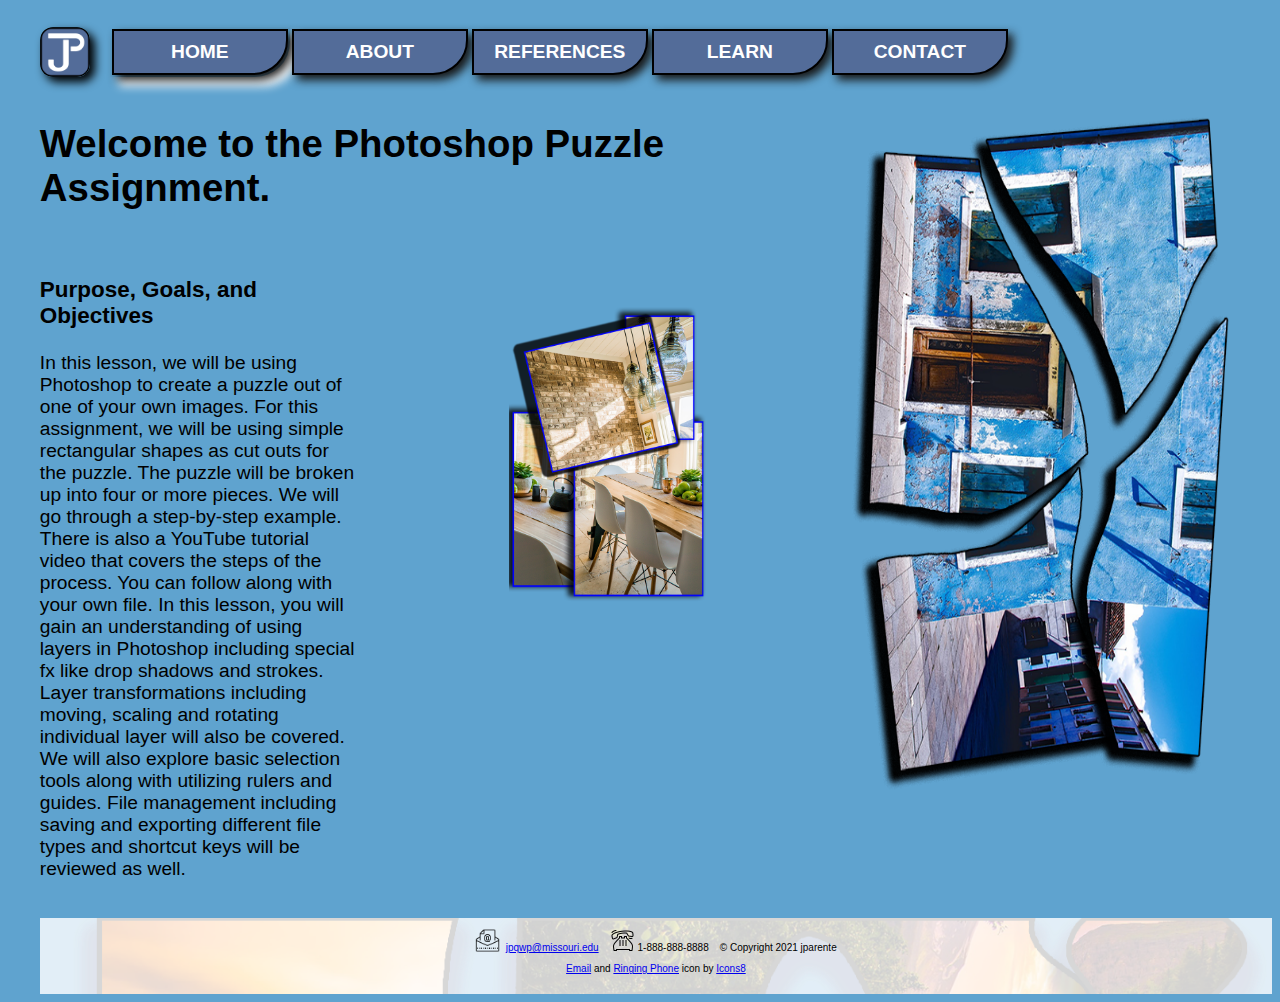
<file: islt_7310/index.html>
<!DOCTYPE html>
<html lang="en-US">
<head>
    <meta name="viewport" content="width=device-width, initial-scale=1">
    <meta charset="utf-8">
    <link rel="stylesheet" href="index-nav.css">
    <link rel="stylesheet" href="index-grid.css"> 
    <title>Home - Puzzle Project</title>
    <link rel="shortcut icon" type="image/x-icon" href="images/favicon.ico">
    

</head>
<body id="bodyid">
<header id="headerid">
      
   
    <nav id="navid">



       
        <a href="index.html" id="anone">
            <img id="logoid" src="images/logo2.png" width="50" alt="logo"></a>
            <a href="#" id="menu-icon"></a>
        <ul>
            
            <li id="cpage"><a href="index.html">HOME</a></li>
            <li><a href="about.html">ABOUT</a></li>
            <li><a href="references.html">REFERENCES</a></li>
            <li><a href="learn.html">LEARN</a>   
                <ul>
                    <li><a href="learn.html#one">Part 1</a></li>
                    <li><a href="learn.html#two">Part 2</a></li>
                    <li><a href="learn.html#three">Part 3</a></li>
                    <li><a href="learn.html#four">Part 4</a></li>           
                </ul>
            </li>
            <li><a href="contact.html">CONTACT</a></li>
            
    
        </ul> 
    </nav>
</header>


<h1 id="headingid">Welcome to the Photoshop Puzzle Assignment.</h1>


<main id="mainid">
        
    <h3>Purpose, Goals, and Objectives</h3>
    <p>In this lesson, we will be using Photoshop to create a puzzle out of one of your own images. For this assignment, we will be using simple rectangular shapes as cut outs for the puzzle. The puzzle will be broken up into four or more pieces. We will go through a step-by-step example. There is also a YouTube tutorial video that covers the steps of the process. You can follow along with your own file. In this lesson, you will gain an understanding of using layers in Photoshop including special fx like drop shadows and strokes. Layer transformations including moving, scaling and rotating individual layer will also be covered. We will also explore basic selection tools along with utilizing rulers and guides. File management including saving and exporting different file types and shortcut keys will be reviewed as well. 
    </p> 
</main>
<div id="photoid">
    <img src="images/architecture_v1.png"  alt="puzzle photo"></div>

<div id="linerid">

    <img id="puzid" src="images/puzzl3_v2psd.png" alt="right side filler photo of puzzle"> 

</div>




<footer id="footid">
    <a href="mailto:jpqwp@missouri.edu"><img id="email" width="25" src="images/icons8-email-64.png" alt="mail icon"></a>&nbsp;&nbsp;<a href="mailto:jpqwp@missouri.edu">jpqwp@missouri.edu</a>&nbsp;&nbsp;&nbsp;
    <img id="phone" width="25" src="images/icons8-ringing-phone-50.png" alt="mail icon">&nbsp;1-888-888-8888&nbsp;&nbsp;&nbsp;
    &copy; Copyright 2021 jparente
    <p id="credits"><a target="_blank" href="https://icons8.com/icon/47751/email">Email</a> and <a target="_blank" href="https://icons8.com/icon/26014/ringing-phone">Ringing Phone</a> icon by <a target="_blank" href="https://icons8.com">Icons8</a><br>

    </p>
</footer>




</body>
</html>
</file>
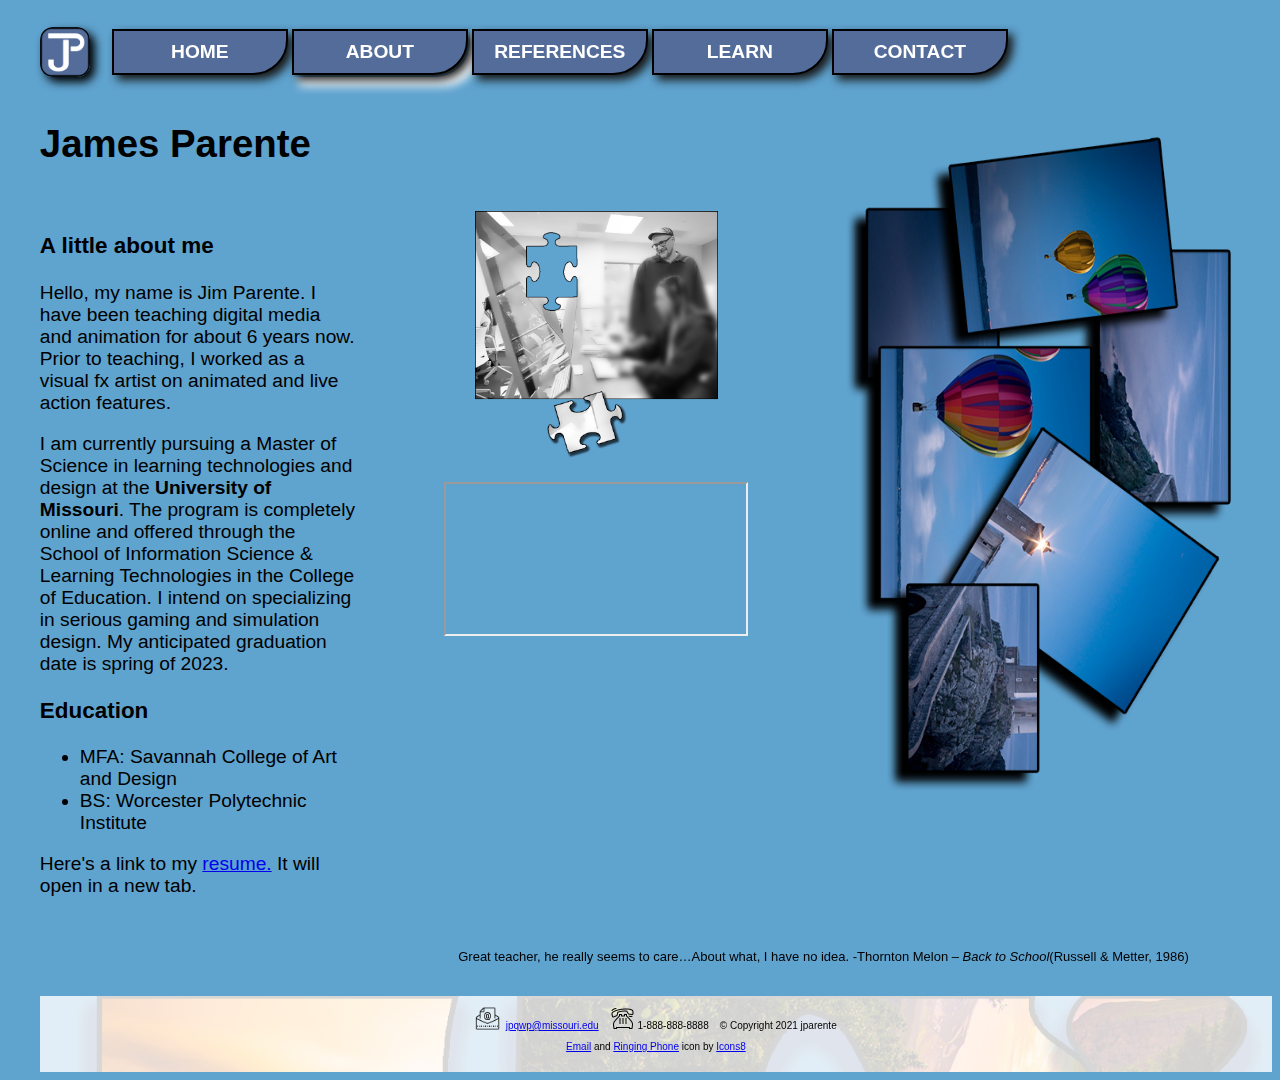
<file: islt_7310/about.html>
<!DOCTYPE html>
<html lang="en-US">

<head>
    <meta name="viewport" content="width=device-width, initial-scale=1">
    <meta charset="utf-8">
    <link rel="stylesheet" href="about-print.css" media="print">
       <link rel="stylesheet" href="about-nav.css">
       
    <link rel="stylesheet" href="about-grid.css">
    
    <!-- goolge fonts -->
    <link rel="preconnect" href="https://fonts.googleapis.com">
    <link rel="preconnect" href="https://fonts.gstatic.com" crossorigin>
     <!-- adding a font just for print - h1 -->
     <link href="https://fonts.googleapis.com/css2?family=Oi&display=swap" rel="stylesheet">
    <!--font for page and print - h3-->
    <link href="https://fonts.googleapis.com/css2?family=Beth+Ellen&display=swap" rel="stylesheet">
    
    <title>About Me - Puzzle Project </title>
    <link rel="shortcut icon" type="image/x-icon" href="images/favicon.ico">
</head>

<body id="bodyid">

    <header id="headerid">
      
   
        <nav id="navid">

 

           
            <a href="index.html" id="anone">
                <img id="logoid" src="images/logo2.png" width="50" alt="logo"></a>
                <a href="#" id="menu-icon"></a>
            <ul>
                
                <li><a href="index.html">HOME</a></li>
                <li id="cpage"><a href="about.html">ABOUT</a></li>
                <li><a href="references.html">REFERENCES</a></li>
                <li><a href="learn.html">LEARN</a>   
                    <ul>
                        <li><a href="learn.html#one">Part 1</a></li>
                        <li><a href="learn.html#two">Part 2</a></li>
                        <li><a href="learn.html#three">Part 3</a></li>
                        <li><a href="learn.html#four">Part 4</a></li>           
                    </ul>
                </li>
                <li><a href="contact.html">CONTACT</a></li>
                
        
            </ul> 
        </nav>
    </header>
    
   
    <div id="headingid">
        <h1> James Parente </h1>
    </div>

    <main id="mainid">
        <h3>A little about me</h3>
        <!-- taking this out for now. thought i had to have a different version just or printing.

             <p id="helloid">Hello, my name is Jim Parente. I have an MFA in computer art from <em>Savannah College of Art and Design</em>. My undergraduate degree is in electrical engineering from <em>Worcester Polytechnic Institute</em>. I have been teaching digital media and animation for about 6 years now. Prior to teaching, I worked as a visual fx artist on animated and live action features. 
        </p>
        <div id="paraid">
            <p>I am currently pursuing a Master of Science in learning technologies and design at the <b>University of Missouri</b>. The program is completely online and offered through the School of Information Science & Learning Technologies in the College of Education. I intend on specializing in serious gaming and simulation design. My anticipated graduation date is spring of 2023.</p>
        </div> -->
        <div id="edlistid"> 
            <p>Hello, my name is Jim Parente.  I have been teaching digital media and animation for about 6 years now. Prior to teaching, I worked as a visual fx artist on animated and live action features. 
            </p><p>I am currently pursuing a Master of Science in learning technologies and design at the <b>University of Missouri</b>. The program is completely online and offered through the School of Information Science & Learning Technologies in the College of Education. I intend on specializing in serious gaming and simulation design. My anticipated graduation date is spring of 2023.</p>
            <h3>Education</h3>
             <ul>
                 <li>MFA: Savannah College of Art and Design</li> 
                <li>BS: Worcester Polytechnic Institute</li>
            </ul>

        </div>
        <div id="resumeid"> 
            <p>Here's a link to my <a target="_blank" href="parenteresume.pdf" >resume.</a> It will open in a new tab.</p>
        
           <!-- <p>Here's a short video resume:</p>       -->
    
           
</div>
    </main>

    <div id="photoid">
        <img src="images/classPic1.png"  alt="classroom photo">

   
        

        <iframe src="https://www.powtoon.com/embed/ga8KMbWksqi/" allowfullscreen></iframe>
    </div>
    
    <div id="quoteid">
        <blockquote>Great teacher, he really seems to care…About what, I have no idea. -Thornton Melon – <cite>Back to School</cite>(Russell & Metter, 1986) 
        </blockquote>
    </div>

        <div id="linerid">

            <img id="puzid" src="images/balloon.png" alt="right side filler photo of puzzle"> 
        
        </div>

    

    
        <footer id="footid">
            <a href="mailto:jpqwp@missouri.edu"><img id="email" width="25" src="images/icons8-email-64.png" alt="mail icon"></a>&nbsp;&nbsp;<a href="mailto:jpqwp@missouri.edu">jpqwp@missouri.edu</a>&nbsp;&nbsp;&nbsp;
            <img id="phone" width="25" src="images/icons8-ringing-phone-50.png" alt="mail icon">&nbsp;1-888-888-8888&nbsp;&nbsp;&nbsp;
            &copy; Copyright 2021 jparente
            <p id="credits"><a target="_blank" href="https://icons8.com/icon/47751/email">Email</a> and <a target="_blank" href="https://icons8.com/icon/26014/ringing-phone">Ringing Phone</a> icon by <a target="_blank" href="https://icons8.com">Icons8</a><br>
        
            </p>
        </footer>
</body>
</html>
</file>
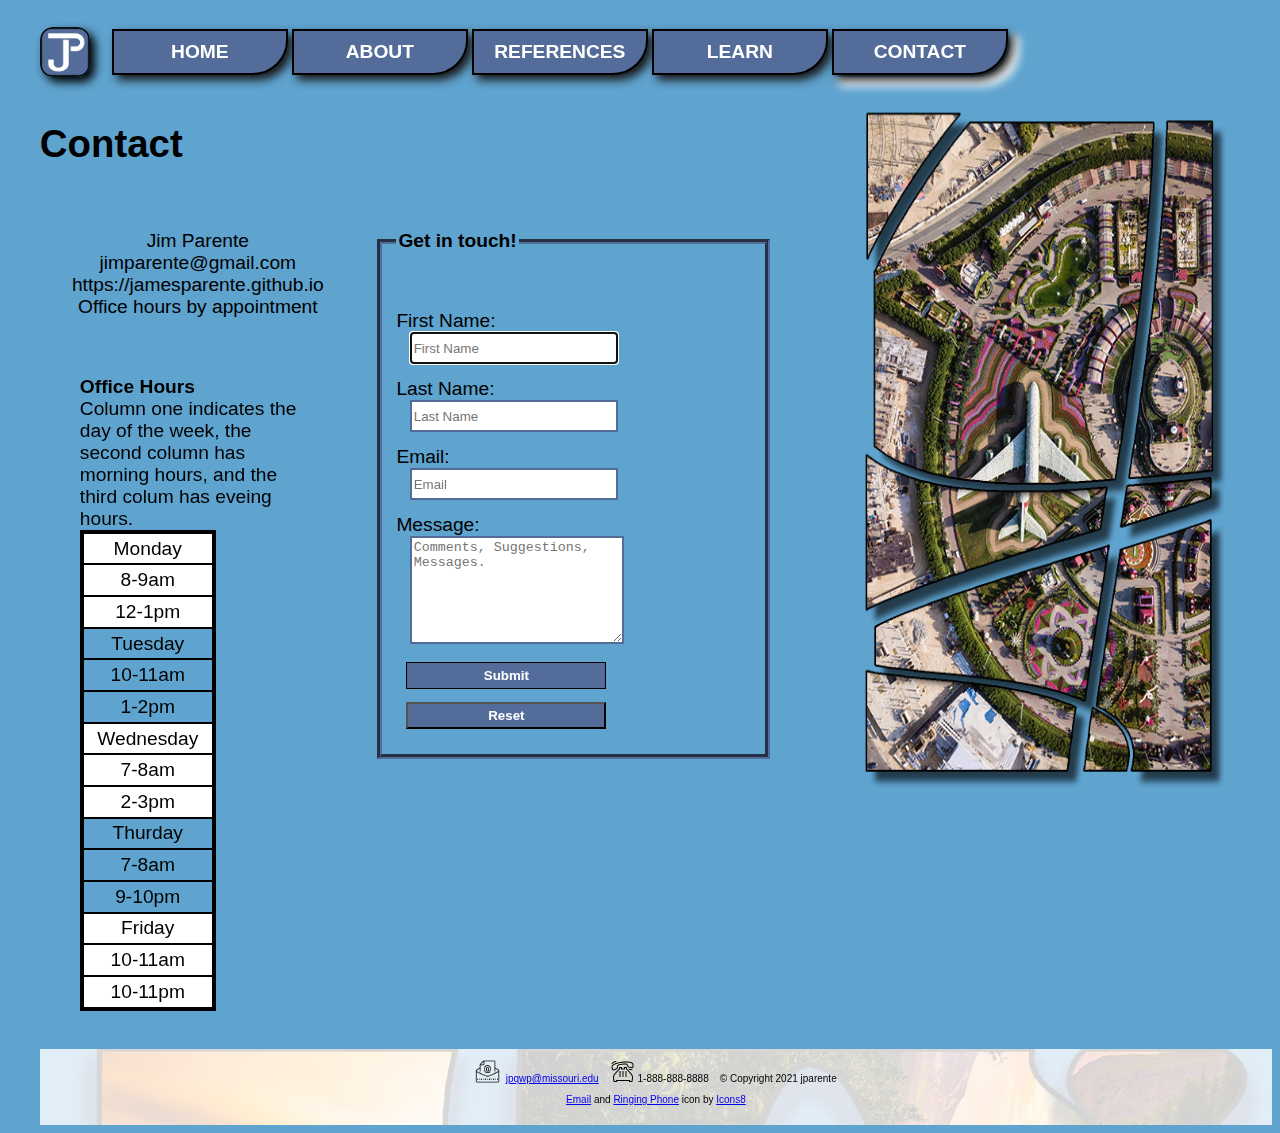
<file: islt_7310/contact.html>
<!DOCTYPE html>
<html lang="en-US">

<head>
    <meta name="viewport" content="width=device-width, initial-scale=1">
    <meta charset="utf-8">
    <link rel="stylesheet" href="contact-nav.css">
    <link rel="stylesheet" href="contact-grid.css">
    <link rel="stylesheet" href="contact-form.css"> 
    <link rel="stylesheet" href="contact-table.css"> 
    <title>Contact - Puzzle Project </title>
    <link rel="shortcut icon" type="image/x-icon" href="images/favicon.ico">
</head>

<body id="bodyid">

    <header id="headerid">
      
   
        <nav id="navid">
    
    
    
           
            <a href="index.html" id="anone">
                <img id="logoid" src="images/logo2.png" width=50 alt="logo"></a>
                <a href="#" id="menu-icon"></a>
            <ul>
                
                <li><a href="index.html">HOME</a></li>
                <li><a href="about.html">ABOUT</a></li>
                <li><a href="references.html">REFERENCES</a></li>
                <li><a href="learn.html">LEARN</a>   
                    <ul>
                        <li><a href="learn.html#one">Part 1</a></li>
                        <li><a href="learn.html#two">Part 2</a></li>
                        <li><a href="learn.html#three">Part 3</a></li>
                        <li><a href="learn.html#four">Part 4</a></li>           
                    </ul>
                </li>
                <li id="cpage"><a href="contact.html">CONTACT</a></li>
                
        
            </ul> 
        </nav>
    </header>
    
   
    <div id="headingid">
        <h1> Contact </h1>
    </div>

    <main id="mainid">
        
        <p>Jim Parente <br>
            jimparente@gmail.com <br>
            https://jamesparente.github.io <br>
            Office hours by appointment</p>
    </main>
    <form id="formid" action="mailto:jpqwp@missouri.edu?Subject=Educational%20Website%20Contact" method="post" enctype="text/plain">
        <fieldset>
        <legend>Get in touch!</legend>
        <label>First Name:</label>
        <!-- <label for="first">First Name:</label> -->
        <input type="text" name="First Name" autofocus required placeholder="First Name">  
        <br>
        <!-- <label for="Last">Last Name:</label> -->
        <label>Last Name:</label>
        <input type="text" name="Last Name" required placeholder="Last Name">  
        <br>
        <!-- <label for="email">Email:</label> -->
        <label>Email:</label>
        <input type="text" name="Email" required placeholder="Email">
        <br>
        <!-- <label for="Message">Message:</label> -->
        <label>Message:</label>

        
        <textarea id="comments" name="Comments" placeholder="Comments, Suggestions, Messages." required></textarea> 
        <br>
        <input class="but" type="submit" value="Submit"> <br>
        <input class="but" type="reset" value="Reset"> 
    </fieldset>
        </form>

        <!-- <div id="outtableid" style="overflow-x: auto;"> -->
            <div id="outtableid">
            <figure>
            <figcaption><strong id="hours-caption">Office Hours</strong><br>
            <span id="hours-summary">Column one indicates the day of the week, the second column has morning hours, and the third colum has eveing hours.</span>
            
            </figcaption>
    <table id="tableid" aria-labelledby="hours-caption" aria-describedby="hours-summary">
        
<thead>
<tr>
    <td>Day</td>
    <td>Morning</td>
    <td>Evening</td>

</tr>
</thead>
<tbody>

<tr>
    
        <td>Monday</td>
        <td>8-9am</td>
        <td>12-1pm</td>
  
    
</tr>
<tr>
    
    <td>Tuesday</td>
    <td>10-11am</td>
    <td>1-2pm</td>


</tr>
<tr>
    <td>Wednesday</td>
    <td>7-8am</td>
    <td>2-3pm</td>
</tr>
<tr>
    
        <td>Thurday</td>
        <td>7-8am</td>
        <td>9-10pm</td>
  
    
</tr>
<tr>
    <td>Friday</td>
    <td>10-11am</td>
    <td>10-11pm</td>
</tr>
</tbody>
<tfoot>
<tr>
    <td colspan="3">by appt on calendly</td>
    
</tr>
</tfoot>
    </table>
    </figure>
</div>
<div id="linerid">

    <img id="puzid" src="images/airplane.png" alt="right side filler photo of puzzle"> 

</div>



<footer id="footid">
    <a href="mailto:jpqwp@missouri.edu"><img id="email" width="25" src="images/icons8-email-64.png" alt="mail icon"></a>&nbsp;&nbsp;<a href="mailto:jpqwp@missouri.edu">jpqwp@missouri.edu</a>&nbsp;&nbsp;&nbsp;
    <img id="phone" width="25" src="images/icons8-ringing-phone-50.png" alt="mail icon">&nbsp;1-888-888-8888&nbsp;&nbsp;&nbsp;
    &copy; Copyright 2021 jparente
    <p id="credits"><a target="_blank" href="https://icons8.com/icon/47751/email">Email</a> and <a target="_blank" href="https://icons8.com/icon/26014/ringing-phone">Ringing Phone</a> icon by <a target="_blank" href="https://icons8.com">Icons8</a><br>

    </p>
</footer>
</body>
</html>
</file>
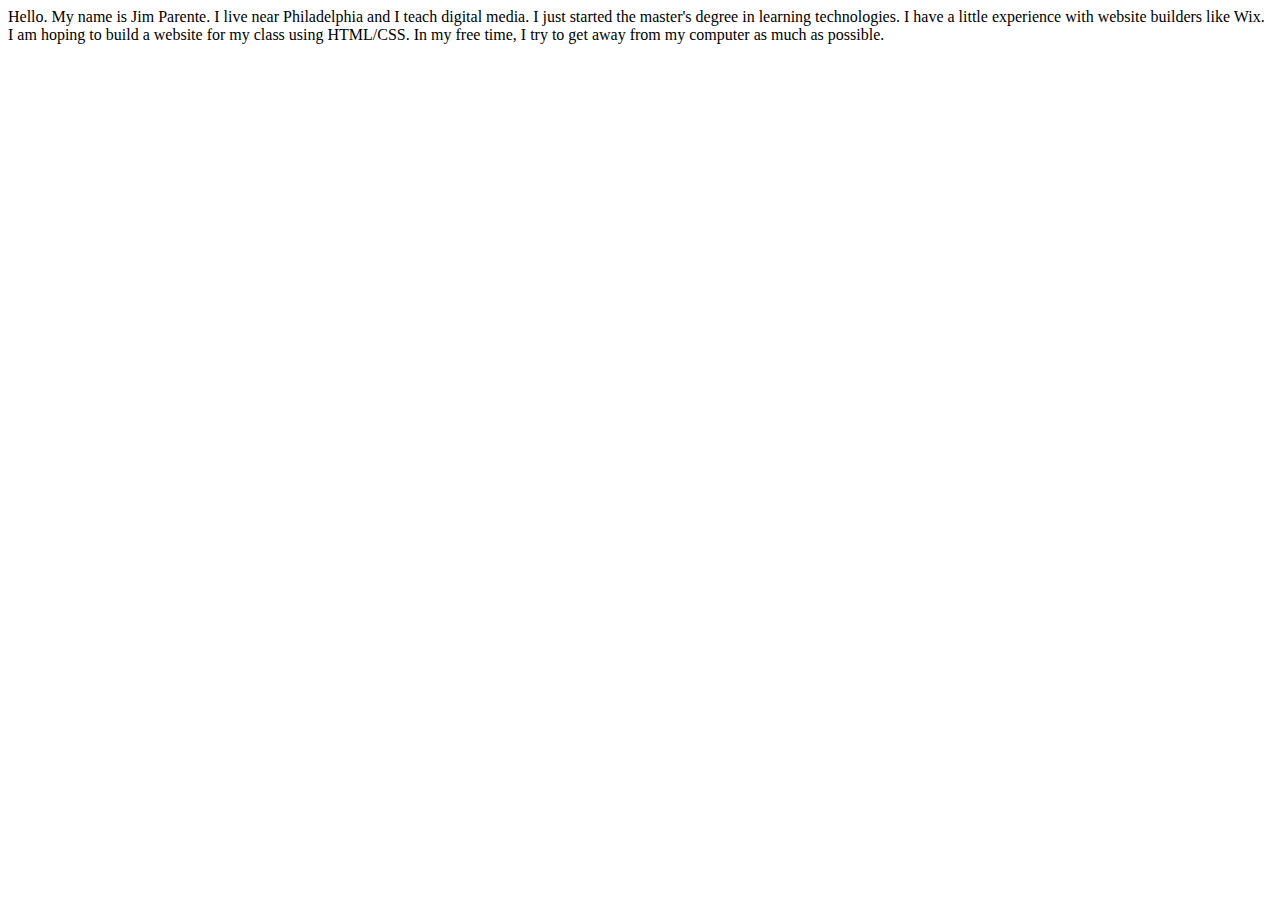
<file: islt_7310/introHTML_Jimparente.html>
<!DOCTYPE html>
<html lang="en-US">
<head>
               <meta charset="utf-8">
               <title>Welcome to Jim Parente's Website </title>
</head>
<body>

    Hello. My name is Jim Parente. I live near Philadelphia and I teach digital media. I just started the master's degree in learning technologies. I have a little experience with website builders like Wix. I am hoping to build a website for my class using HTML/CSS. In my free time, I try to get away from my computer as much as possible. 

</body>
</html>
</file>
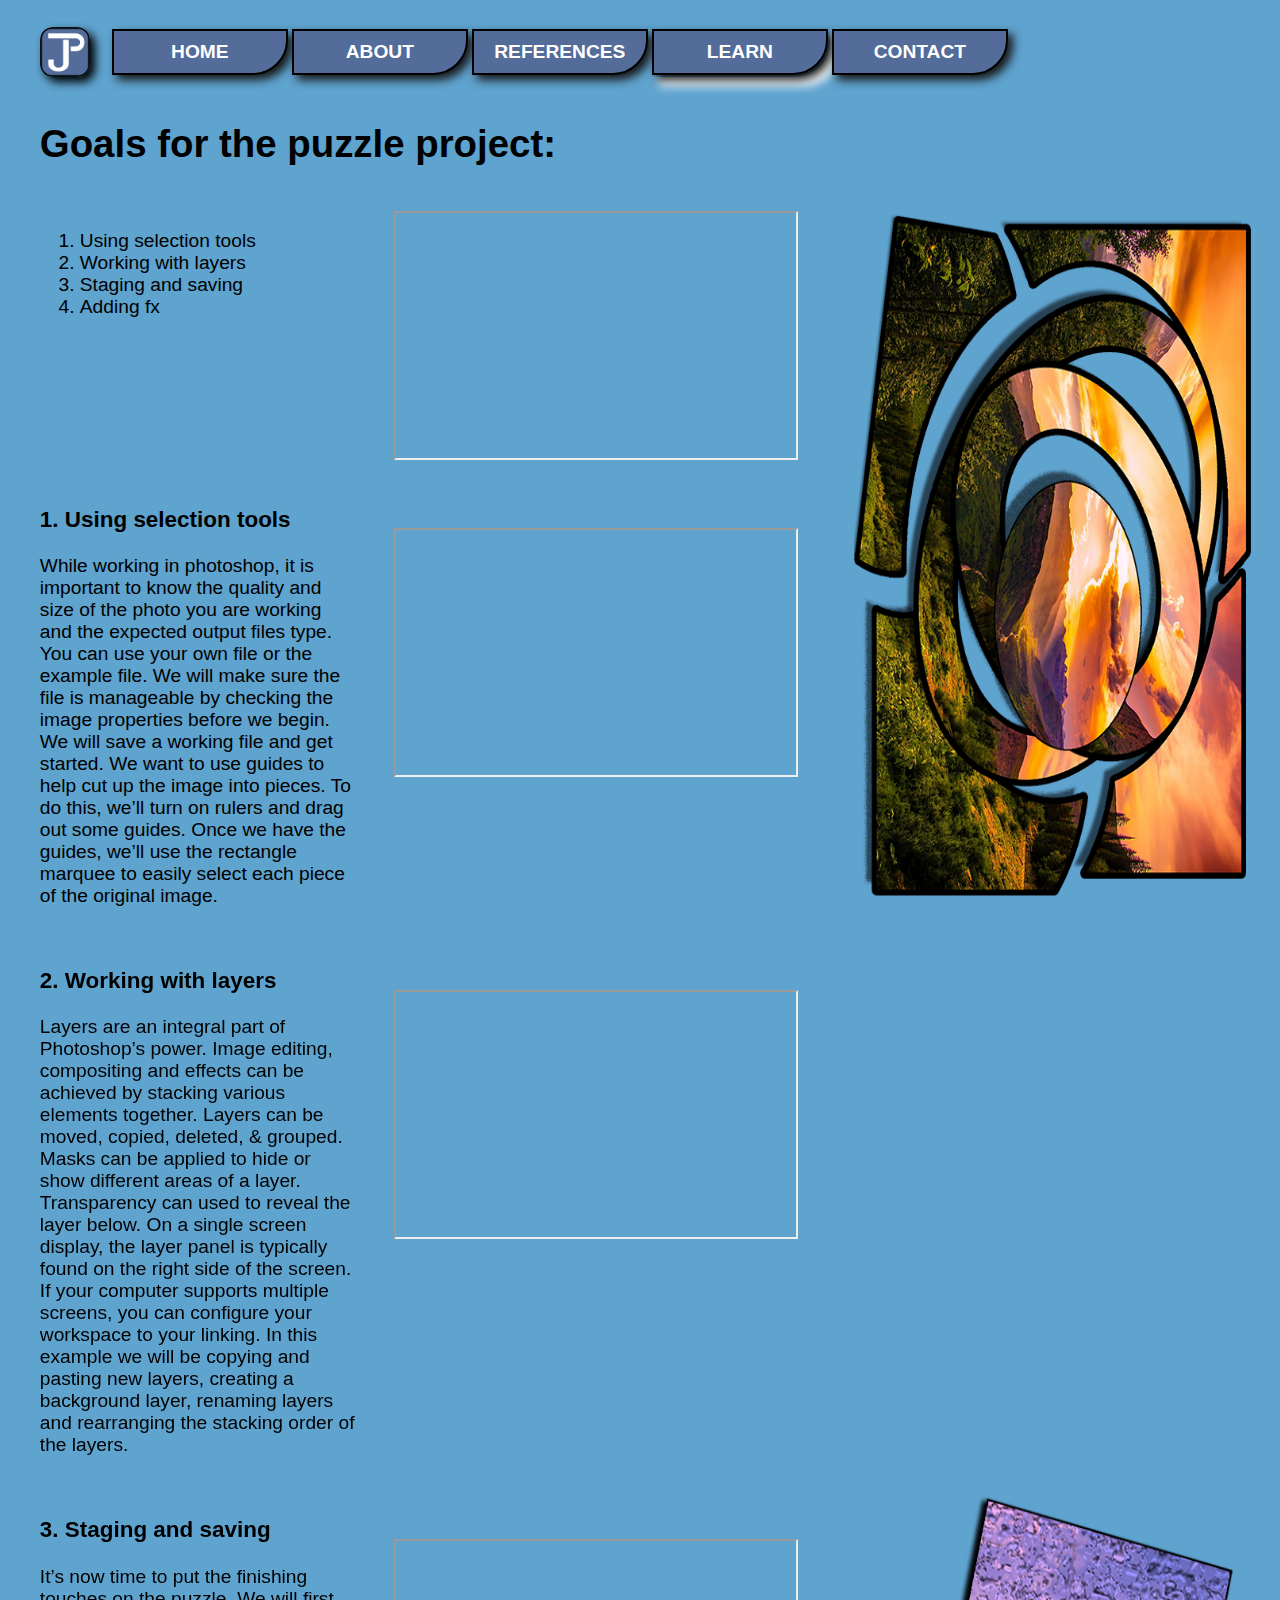
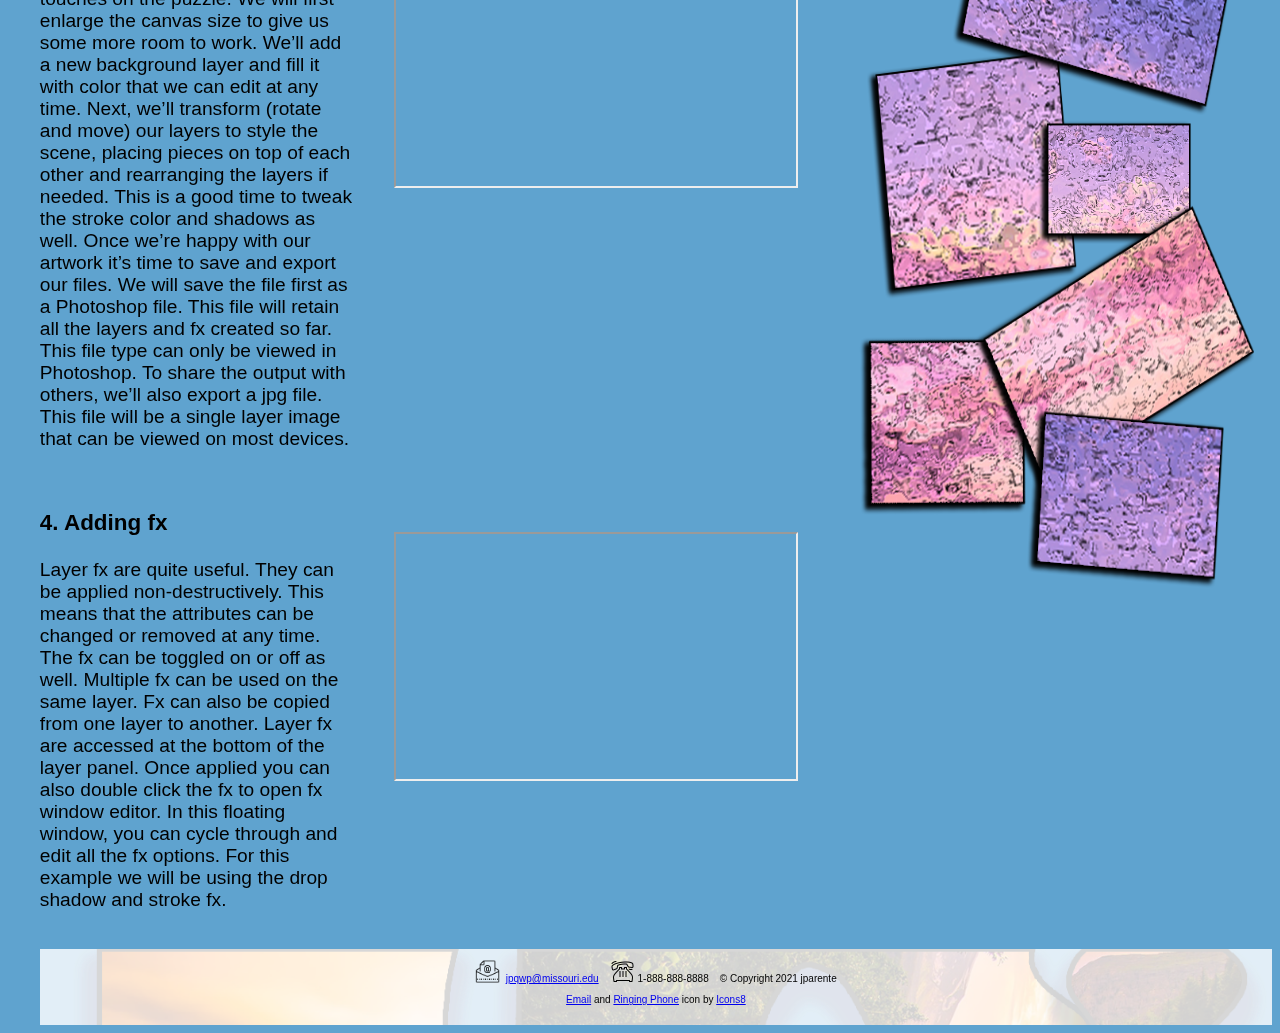
<file: islt_7310/learn.html>
<!DOCTYPE html>
<html lang="en-US">
<head>
    <meta name="viewport" content="width=device-width, initial-scale=1">
    <meta charset="utf-8">
    <link rel="stylesheet" href="learn-nav.css">
    <link rel="stylesheet" href="learn-grid.css"> 
    
               <title>Let's Learn - Puzzle Project</title>
               <link rel="shortcut icon" type="image/x-icon" href="images/favicon.ico">
</head>
<body id="bodyid">

    <header id="headerid">
      
   
        <nav id="navid">
    
    
    
           
            <a href="index.html" id="anone">
                <img id="logoid" src="images/logo2.png" width="50" alt="logo"></a>
                <a href="#" id="menu-icon"></a>
            <ul>
                
                <li><a href="index.html">HOME</a></li>
                <li><a href="about.html">ABOUT</a></li>
                <li><a href="references.html">REFERENCES</a></li>
                <li id="cpage"><a href="learn.html">LEARN</a>   
                    <ul>
                        <li><a href="learn.html#one">Part 1</a></li>
                        <li><a href="learn.html#two">Part 2</a></li>
                        <li><a href="learn.html#three">Part 3</a></li>
                        <li><a href="learn.html#four">Part 4</a></li>           
                    </ul>
                </li>
                <li><a href="contact.html">CONTACT</a></li>
                
        
            </ul> 
        </nav>
    </header>
    
        <div>

        </div>

   <h1 id="headingid"> Goals for the puzzle project:</h1>
    <main id="mainid">
        <div id="list">
<ol><li>Using selection tools</li>
    <li>Working with layers</li>
  
        <li>Staging and saving</li>
        <li>Adding fx</li>
</ol>
</div>
</main>
<div id="previd">
        <!-- <iframe src="https://www.youtube.com/embed/hDkn_yB7OB4" title="YouTube video player"   allow="accelerometer; autoplay; clipboard-write; encrypted-media; gyroscope; picture-in-picture" allowfullscreen></iframe> -->
        <iframe src="https://www.youtube.com/embed/hDkn_yB7OB4" title="YouTube video player"  width="400" height="245"  allowfullscreen></iframe>

</div>

<div id="one"> 
<h3>1. Using selection tools</h3>
<p>While working in photoshop, it is important to know the quality and size of the photo
    you are working and the expected output files type. You can use your own file or the
    example file. We will make sure the file is manageable by checking the image
    properties before we begin. We will save a working file and get started. We want to
    use guides to help cut up the image into pieces. To do this, we’ll turn on rulers and
    drag out some guides. Once we have the guides, we’ll use the rectangle marquee
    to easily select each piece of the original image.
  </p>
</div>  
<div id="vid1">
    <!-- <iframe src="https://www.youtube.com/embed/pmckafblBjU" title="YouTube video player"   allow="accelerometer; autoplay; clipboard-write; encrypted-media; gyroscope; picture-in-picture" allowfullscreen></iframe> -->
    <iframe src="https://www.youtube.com/embed/pmckafblBjU" title="YouTube video player" width="400" height="245" allowfullscreen></iframe>
    </div>

    <div id="two"> 
<h3>2. Working with layers</h3>
<p>Layers are an integral part of Photoshop’s power. Image editing, compositing and
    effects can be achieved by stacking various elements together. Layers can be
    moved, copied, deleted, & grouped. Masks can be applied to hide or show different
    areas of a layer. Transparency can used to reveal the layer below. On a single
    screen display, the layer panel is typically found on the right side of the screen. If
    your computer supports multiple screens, you can configure your workspace to your
    linking. In this example we will be copying and pasting new layers, creating a
    background layer, renaming layers and rearranging the stacking order of the layers.
  </p>
  </div>
  <div id="vid2">
  <!-- <iframe src="https://www.youtube.com/embed/pmckafblBjU?start=190" title="YouTube video player"   allow="accelerometer; autoplay; clipboard-write; encrypted-media; gyroscope; picture-in-picture" allowfullscreen></iframe> -->
  <iframe src="https://www.youtube.com/embed/pmckafblBjU?start=190" title="YouTube video player"  width="400" height="245" allowfullscreen></iframe>
</div>
<div id="three"> 
<h3>3. Staging and saving </h3>
<p>It’s now time to put the finishing touches on the puzzle. We will first enlarge the
canvas size to give us some more room to work. We’ll add a new background
layer and fill it with color that we can edit at any time. Next, we’ll transform (rotate
and move) our layers to style the scene, placing pieces on top of each other and
rearranging the layers if needed. This is a good time to tweak the stroke color and
shadows as well. Once we’re happy with our artwork it’s time to save and export
our files. We will save the file first as a Photoshop file. This file will retain all the
layers and fx created so far. This file type can only be viewed in Photoshop. To
share the output with others, we’ll also export a jpg file. This file will be a single layer
image that can be viewed on most devices.
</p>
</div>
<div id="vid3">
<!-- <iframe src="https://www.youtube.com/embed/pmckafblBjU?start=390" title="YouTube video player"   allow="accelerometer; autoplay; clipboard-write; encrypted-media; gyroscope; picture-in-picture" allowfullscreen></iframe> -->
<iframe src="https://www.youtube.com/embed/pmckafblBjU?start=390" title="YouTube video player" width="400" height="245" allowfullscreen></iframe>

</div>
<div id="four">
<h3>4. Adding fx
</h3>
<p>Layer fx are quite useful. They can be applied non-destructively. This means that the
    attributes can be changed or removed at any time. The fx can be toggled on or off
    as well. Multiple fx can be used on the same layer. Fx can also be copied from one
    layer to another. Layer fx are accessed at the bottom of the layer panel. Once
    applied you can also double click the fx to open fx window editor. In this floating
    window, you can cycle through and edit all the fx options. For this example we will be
    using the drop shadow and stroke fx.
    </p>

</div>
<div id="vid4">
<!-- <iframe src="https://www.youtube.com/embed/pmckafblBjU?start=590" title="YouTube video player"   allow="accelerometer; autoplay; clipboard-write; encrypted-media; gyroscope; picture-in-picture" allowfullscreen></iframe> -->

<iframe src="https://www.youtube.com/embed/pmckafblBjU?start=590" title="YouTube video player" width="400" height="245" allowfullscreen></iframe>

</div>    


    <div id="linerid">

        <img id="puzid" src="images/cloud.png" alt="right side filler photo of puzzle"> 
    
    </div>
    <div id="linerid2">

        <img id="puzid2" src="images/sky2.png" alt="right side filler photo of puzzle"> 
    
    </div>
    

    <footer id="footid">
        <a href="mailto:jpqwp@missouri.edu"><img id="email" width="25" src="images/icons8-email-64.png" alt="mail icon"></a>&nbsp;&nbsp;<a href="mailto:jpqwp@missouri.edu">jpqwp@missouri.edu</a>&nbsp;&nbsp;&nbsp;
        <img id="phone" width="25" src="images/icons8-ringing-phone-50.png" alt="mail icon">&nbsp;1-888-888-8888&nbsp;&nbsp;&nbsp;
        &copy; Copyright 2021 jparente
        <p id="credits"><a target="_blank" href="https://icons8.com/icon/47751/email">Email</a> and <a target="_blank" href="https://icons8.com/icon/26014/ringing-phone">Ringing Phone</a> icon by <a target="_blank" href="https://icons8.com">Icons8</a><br>
    
        </p>
    </footer>
    
</body>
</html>
</file>
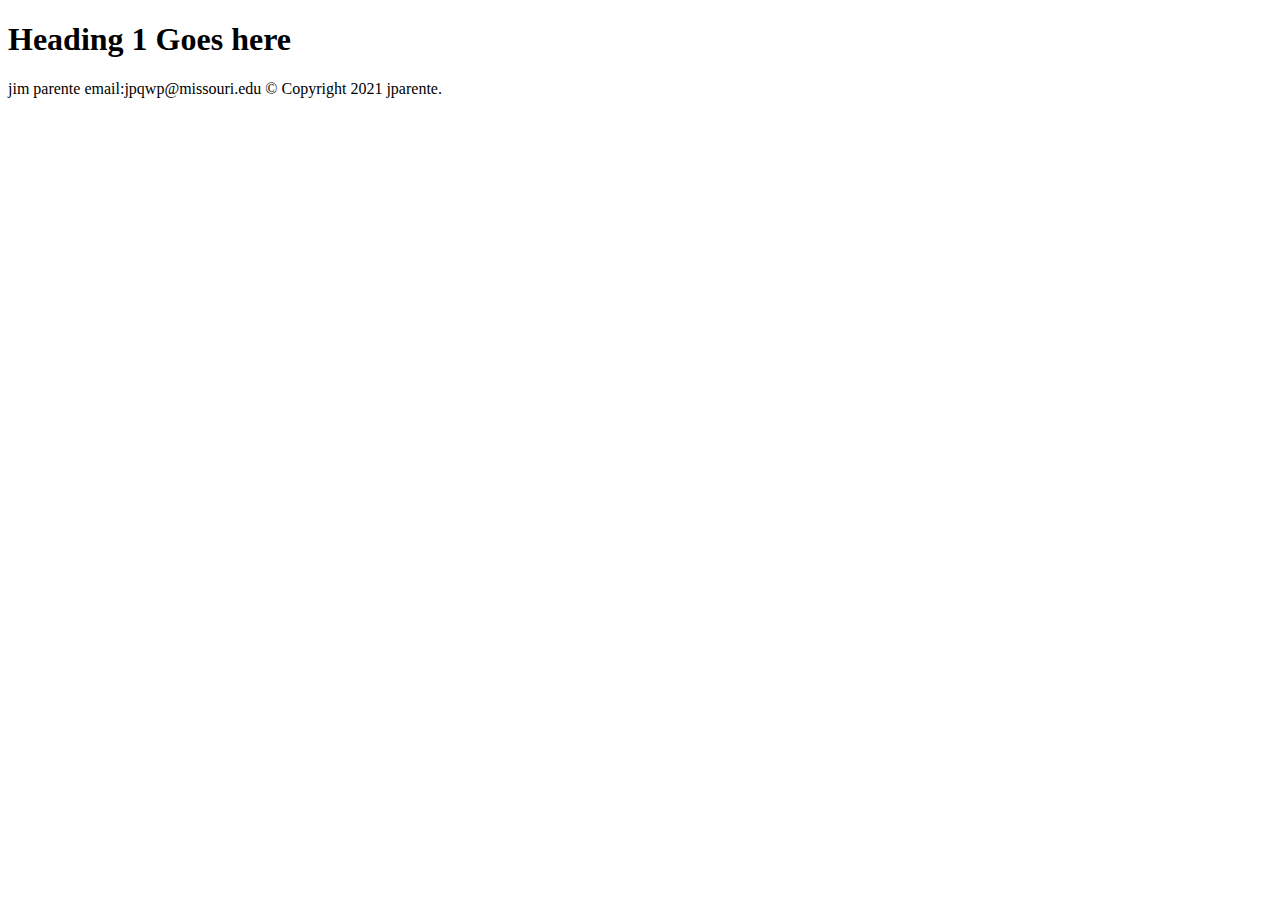
<file: islt_7310/Parente_Template.html>
<!DOCTYPE html>
<html lang="en-US">
<head>
               <meta charset="utf-8">
               <title>Template page</title>
</head>
<body>
    <header>
        <h1>Heading 1 Goes here</h1>
    </header>
    <main>
        
        <nav></nav>
        
    </main>

    <footer>
       <p> jim parente email:jpqwp@missouri.edu  &copy; Copyright 2021 jparente. </p>
    </footer>


</body>
</html>
</file>
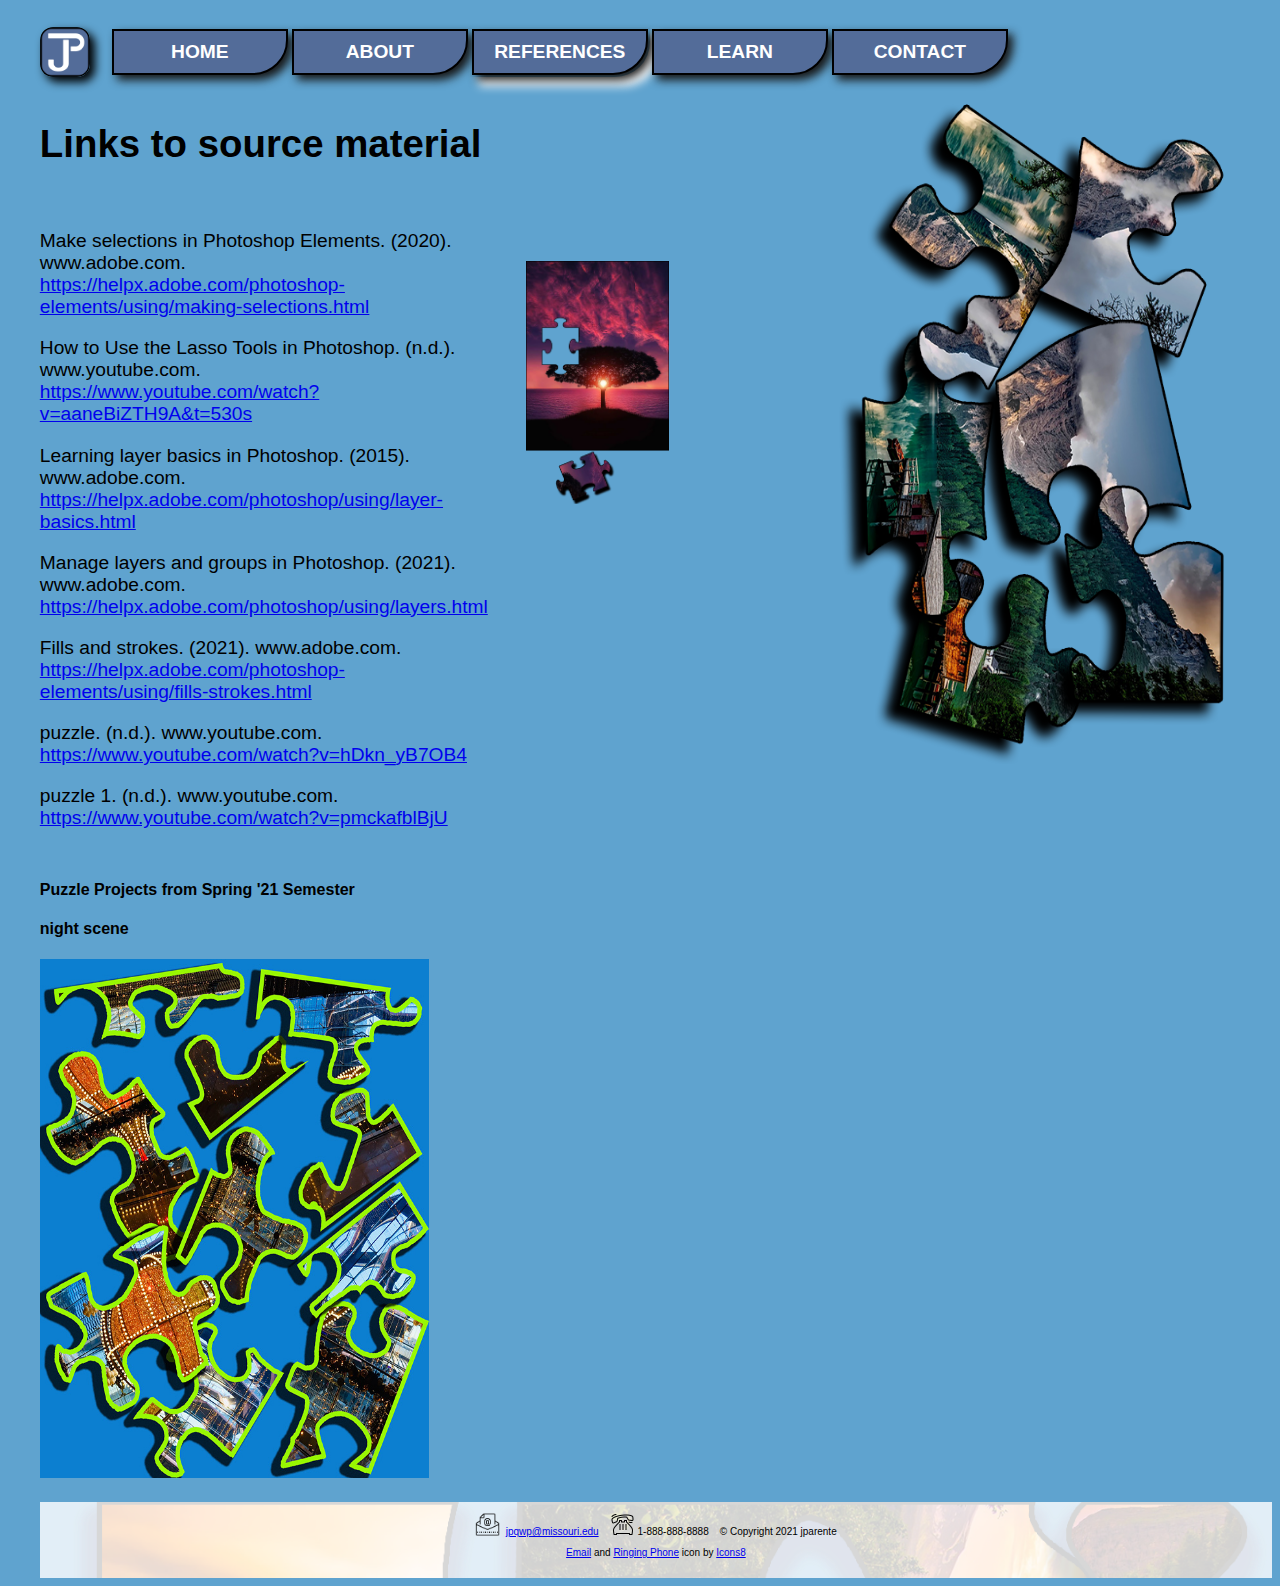
<file: islt_7310/references.html>
<!DOCTYPE html>
<html lang="en-US">
<head>
               <meta charset="utf-8">
               <script src="https://code.jquery.com/jquery-3.6.0.min.js"
  integrity="sha256-/xUj+3OJU5yExlq6GSYGSHk7tPXikynS7ogEvDej/m4="
  crossorigin="anonymous"></script>
               <script src="js/slide_show.js"></script>
    
               <meta name="viewport" content="width=device-width, initial-scale=1">
               <link rel="stylesheet" href="ref-nav.css">
               <link rel="stylesheet" href="ref-grid.css"> 
               
    <title>References - Puzzle Project</title>
    <link rel="shortcut icon" type="image/x-icon" href="images/favicon.ico">         
</head>
<body id="bodyid">

    <header id="headerid">
      
   
        <nav id="navid">

 

           
            <a href="index.html" id="anone">
                <img id="logoid" src="images/logo2.png" width="50" alt="logo"></a>
                <a href="#" id="menu-icon"></a>
            <ul>
                
                <li><a href="index.html">HOME</a></li>
                <li><a href="about.html">ABOUT</a></li>
                <li id="cpage"><a href="references.html">REFERENCES</a></li>
                <li><a href="learn.html">LEARN</a>   
                    <ul>
                        <li><a href="learn.html#one">Part 1</a></li>
                        <li><a href="learn.html#two">Part 2</a></li>
                        <li><a href="learn.html#three">Part 3</a></li>
                        <li><a href="learn.html#four">Part 4</a></li>           
                    </ul>
                </li>
                <li><a href="contact.html">CONTACT</a></li>
                
        
            </ul> 
        </nav>
    </header>
  
     
    
        <h1 id="headingid">Links to source material</h1>
        
            <main id="mainid">

                <div>
<p> Make selections in Photoshop Elements. (2020). www.adobe.com.<br>
    <a class="links" href="https://helpx.adobe.com/photoshop-elements/using/making-selections.html"> https://helpx.adobe.com/photoshop-elements/using/making-selections.html </a>
</p>

<p>
   How to Use the Lasso Tools in Photoshop. (n.d.). www.youtube.com.<br> <a href="https://www.youtube.com/watch?v=aaneBiZTH9A&t=530s">https://www.youtube.com/watch?v=aaneBiZTH9A&t=530s</a>
</p>

<p>
   Learning layer basics in Photoshop. (2015). www.adobe.com. <br>
   <a class="links" href="https://helpx.adobe.com/photoshop/using/layer-basics.html">https://helpx.adobe.com/photoshop/using/layer-basics.html</a>
</p>

<p>
   Manage layers and groups in Photoshop. (2021). www.adobe.com. <br> 
   <a class="links" href="https://helpx.adobe.com/photoshop/using/layers.html">https://helpx.adobe.com/photoshop/using/layers.html</a>
</p>

<p>
   Fills and strokes. (2021). www.adobe.com. <br> 
   <a class="links" href="https://helpx.adobe.com/photoshop-elements/using/fills-strokes.html">https://helpx.adobe.com/photoshop-elements/using/fills-strokes.html</a>
</p>

<p>
   puzzle. (n.d.). www.youtube.com. <br>
   <a class="links" href="https://www.youtube.com/watch?v=hDkn_yB7OB4">https://www.youtube.com/watch?v=hDkn_yB7OB4</a>
</p>

<p>
   puzzle 1. (n.d.). www.youtube.com.<br> 
   <a class="links" href="https://www.youtube.com/watch?v=pmckafblBjU">https://www.youtube.com/watch?v=pmckafblBjU</a>
</p>
</div>    
</main>
<div id="photoid">
    <img src="images/purpledawn.png"  alt="classroom photo"></div>

<div id="linerid">

    <img id="puzid" src="images/boahouse_puz1.png" alt="right side filler photo of puzzle"> 

</div>

<section id="slideshowid">
<h2>Puzzle Projects from Spring '21 Semester</h2>
<h4 id="caption">night scene</h4>
<img id="slide" src="images/puz1.jpg" alt="">
<div id="slides">
    <img src="images/puz2.jpg" alt="menu">
    <img src="images/puz3.jpg" alt="football stadium">
    <img src="images/puz4.jpg" alt="epcot">
    <img src="images/puz5.jpg" alt="island paradise">
    <img src="images/puz6.jpg" alt="at the beach">



</div>




</section>



<footer id="footid">
    <a href="mailto:jpqwp@missouri.edu"><img id="email" width="25" src="images/icons8-email-64.png" alt="mail icon"></a>&nbsp;&nbsp;<a href="mailto:jpqwp@missouri.edu">jpqwp@missouri.edu</a>&nbsp;&nbsp;&nbsp;
    <img id="phone" width="25" src="images/icons8-ringing-phone-50.png" alt="mail icon">&nbsp;1-888-888-8888&nbsp;&nbsp;&nbsp;
    &copy; Copyright 2021 jparente
    <p id="credits"><a target="_blank" href="https://icons8.com/icon/47751/email">Email</a> and <a target="_blank" href="https://icons8.com/icon/26014/ringing-phone">Ringing Phone</a> icon by <a target="_blank" href="https://icons8.com">Icons8</a><br>

    </p>
</footer>



</body>
</html>
</file>
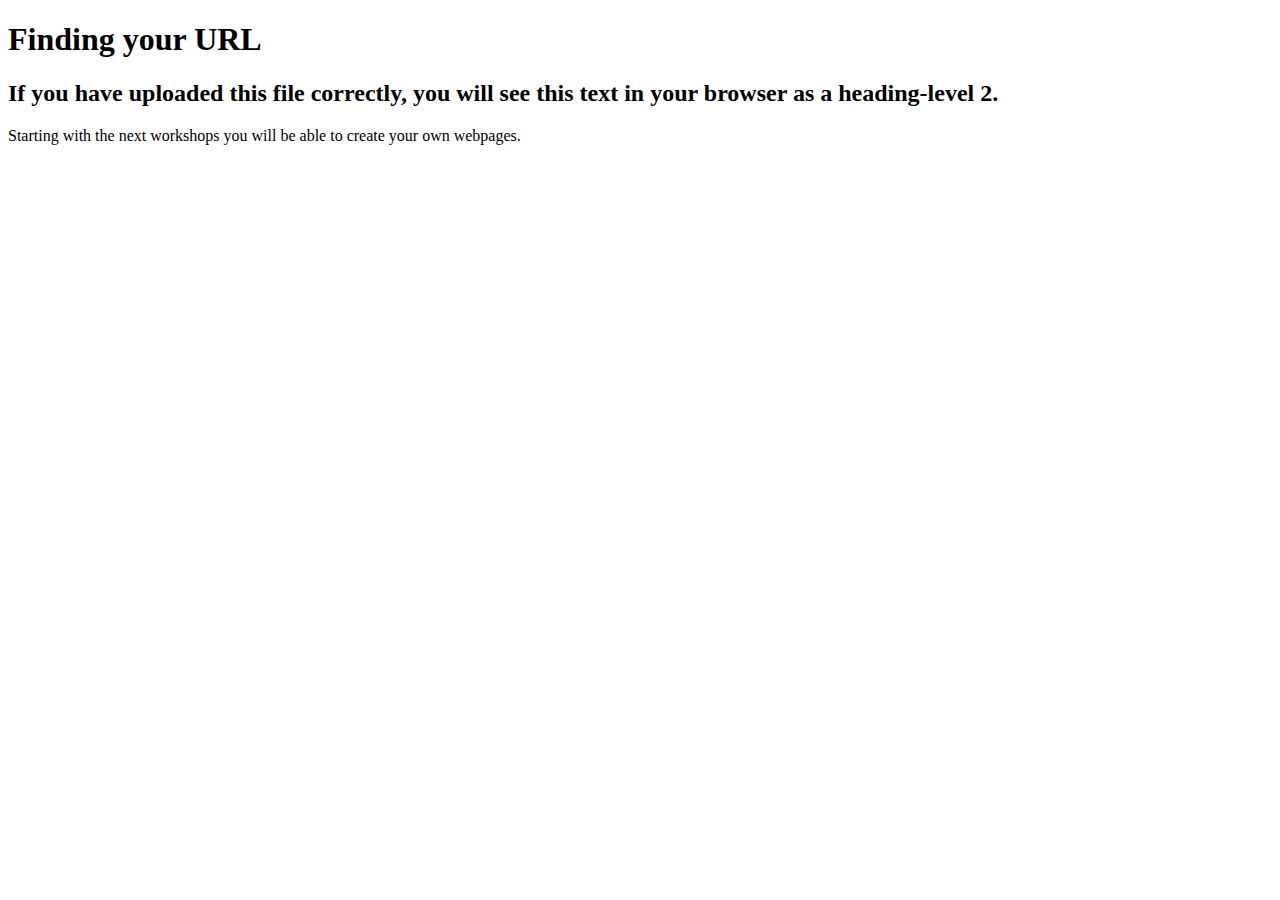
<file: islt_7310/test.html>
<!DOCTYPE html>
<html>
    
    <head>
        <meta charset="utf-8">
       <title>Finding Your URL</title>
        <meta name="description" content="Finding your URL in GitHub">
    <script type="text/javascript" src="https://me.kis.v2.scr.kaspersky-labs.com/FD126C42-EBFA-4E12-B309-BB3FDD723AC1/main.js?attr=[base64]" charset="UTF-8"></script></head>
    <body>
        
        <h1>Finding your URL</h1>
        <h2>If you have uploaded this file correctly, you will see this text in your browser as a heading-level 2.</h2>
        
        <p>
            Starting with the next workshops you will be able to create your own webpages.
        </p>
        
    
    </body>
</html>
</file>
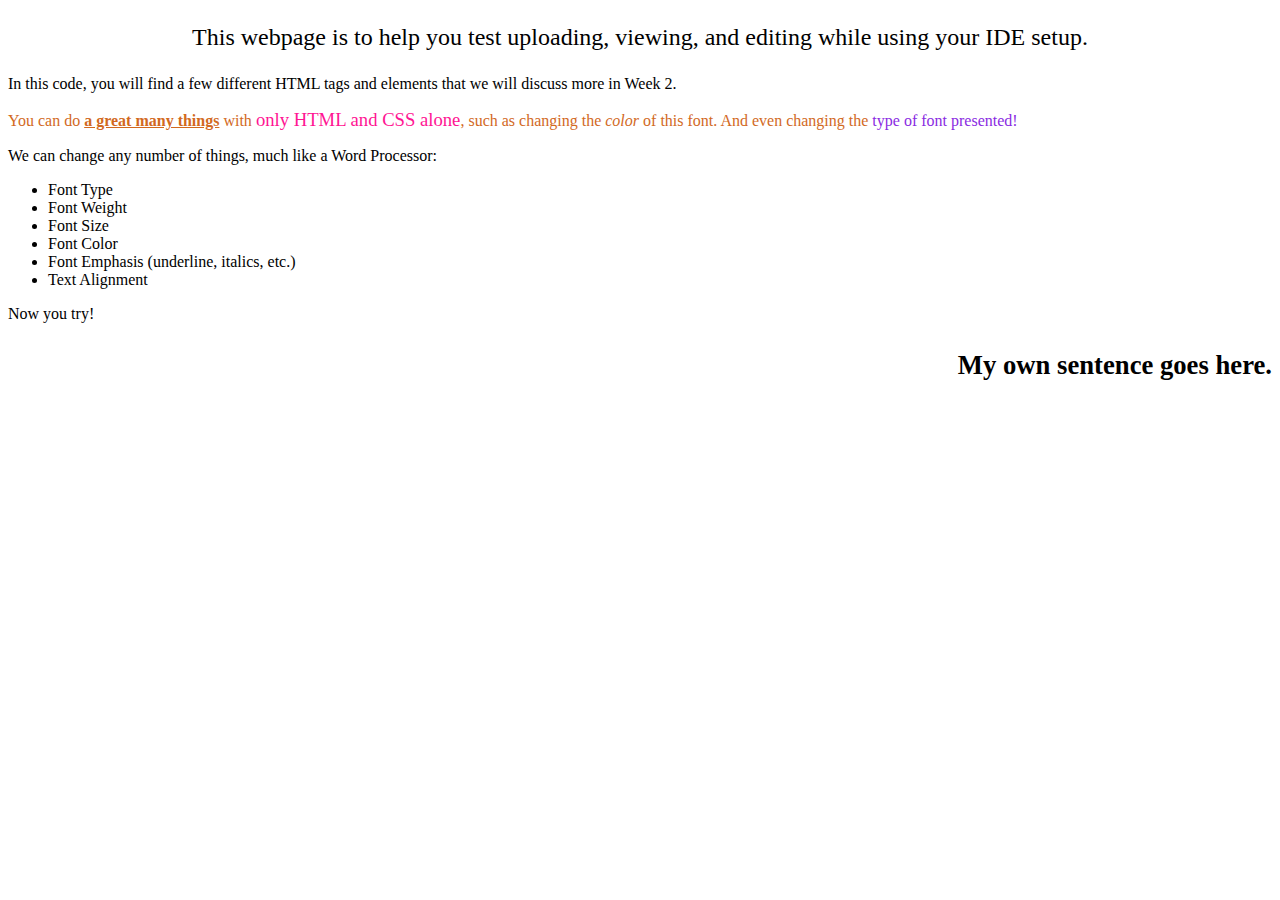
<file: islt_7310/webpageTest.html>
<!DOCTYPE html>
<html lang="en-US">
<head>
    <title>testing your website</title>
    <meta charset="utf-8">
</head>
<body>
<p style="text-align: center; font-size: 18pt;">This webpage is to help you test uploading, viewing, and editing while using your IDE setup.</p>
    
<p>In this code, you will find a few different HTML tags and elements that we will discuss more in Week 2.</p>
    <p style="color:chocolate;">You can do <span style="font-weight: 600; text-decoration: underline;"> a great many things</span> with <span style="font-size: 14pt; color: deeppink;">only HTML and CSS alone</span>, such as changing the <em>color</em> of this font. And even changing the <span style="font-family: cursive; color:blueviolet;"> type of font presented!</span></p>
    <p>We can change any number of things, much like a Word Processor:</p>
    <ul>
    <li>Font Type</li>
        <li>Font Weight</li>
        <li>Font Size</li>
        <li>Font Color</li>
        <li>Font Emphasis (underline, italics, etc.)</li>
        <li>Text Alignment</li>
    </ul>
    <p> Now you try! </p>
    <p style="text-align: right; font-weight: bold; font-size: 20pt;"> My own sentence goes here.</p>
    
</body>
</html>
</file>
<file: islt_7310/index-nav.css>
#bodyid {
  font-family: Arial, Helvetica, sans-serif;
  font-size: 1.2em;
} 
 #logoid {
  margin-right: 20px; 
  border-radius: 13px;
  float: left;
  box-shadow: 5px 5px 10px rgb(0, 0, 0);
} 



#navid ul {
  list-style: none;
  position: relative;
}

#navid ul li {
  float: left;
  
}

#navid ul ul {
  display: none;
  position:absolute;
  
  top: 100%;

  }
  #navid ul ul li {
    float: none;
  }
  
  #navid ul li:hover > ul  {
    display: block;
  
  }
  
  #navid ul > ul::after {
    content:"";
    display:block;
    clear:both;
  }
/*format */
  #navid ul {
    /* margin-top: 3.25em; */
    padding: 0px;
  }
  #navid ul ul{
    margin-top: 2.5em;
    padding: 0px;
  }

  #navid ul li a {
    font-family: Arial, Helvetica, sans-serif;
    text-align: center;
    display:block;
    width: 170px;
    padding: 10px 1px;
    text-decoration: none;
    background-color: #536c99;
    color: white;
    font-weight: bold;
    border: 2px solid black;
    border-bottom-right-radius: 35px;
    box-shadow: 5px 5px 10px rgb(24, 24, 24);
    margin: 2px;
    

  }
  
  #navid ul li a:hover {
    background-color: black;
  }
  #cpage {
    
    border-bottom-right-radius: 35px;
    box-shadow: 9px 9px 10px rgb(255, 255, 255);
  }
 
  #photoid img{
    padding-top: 50px;
    padding-left: 25px;
    width: 45%;
    }
 
  /*other format */

 
#email, #phone {
    vertical-align:bottom;
    transition: width 1s;
}

#footid{
padding: 10px;
background-image:url("images/clould_puz2.png");
background-repeat:no-repeat;
background-size: cover;
}

#email:hover {
  width: 40px;
}

#phone:hover {
   width: 40px;
}
</file>
<file: islt_7310/index-grid.css>
#bodyid {
background-color:#5fa3cf ;
    display: grid;
    grid-template-columns: 1% 25% 35% 1fr;
    grid-gap:1em;
    grid-template-areas: 
    ". header-area header-area header-area"
". heading-area heading-area liner-area"
". main-area photo-area liner-area"
". main-area photo-area liner-area"
". foot-area foot-area foot-area";
    
    }
#menu-icon {
            background: url(images/burger.svg) no-repeat center;
            display:none;
            width: 45px;
            height: 45px;
        
        }

    @media screen and (max-width:1000px) { 
  p{font-size: smaller;}
  h1{font-size: smaller;}
  h3{font-size: smaller;}
        #menu-icon {
            
            background: url(images/burger.svg) no-repeat bottom;
            display:inline-block;
            width: 45px;
            height: 45px;
        align-content: flex-start;
          

        }

        #logoid {
            margin-right: 20px; 
            border-radius: 13px;
            box-shadow: none;
            
                     } 
          
                     nav ul, nav:active ul{
                        display:none;
                        position: absolute;
                        padding: 0px;
                        top: 100%;
                        left:0px;
                        margin: 0px;
                       
                    }
                    #navid ul ul{
                        margin-top: 4.5em;
                        margin-left: 55%;
                        width: 30%;
                      }
                    nav:hover ul {
                        display: block;
                    }
                    nav li {
                        /* text-align:top; */
                        width: 100%;
                        margin: 0px;
                    }
                    #navid ul li a {
                        font-family: Arial, Helvetica, sans-serif;
                        text-align: center;
                        display:block;
                        width: 65%;
                        padding: 0px 0px;
                        margin-top: 0px;
                        border-bottom-right-radius: 0px;
                    }

                    #cpage {
    
                        border-bottom-right-radius: 0px;
                        box-shadow: none;
                      }

        #bodyid {
            display: grid;
            grid-template-columns: 1fr;
            grid-gap:1em;
            grid-template-areas: 
            "header-area "
        "heading-area"
        "main-area"
        "photo-area"
        "foot-area";


        
        }
        #linerid {

            display: none;
    
        }
    
    }

    #linerid {

        grid-area: liner-area;

    }

    #puzid {

        height:700px;
        width:400px;

    }

    #headerid{
         
        grid-area: header-area;
        align-content: center; 
    }
    #navid{
        text-align: center;   
        grid-area: nav-area;
    }
    
   
    
    #headingid{
    
        grid-area: heading-area;
    }
    
    #mainid{
       
        grid-area: main-area;
    }
    

    #paraid{
    
        grid-area: para-area;
    }
    #photoid{
       
        grid-area: photo-area;
        text-align: center;        }
       
    
    #quoteid{
    
        grid-area: quote-area;
    }
    #resumeid{
    
        grid-area: resume-area;
    }


    #footid {
        text-align:center;
        font-size:x-small;
        grid-area: foot-area;
    }
</file>
<file: islt_7310/about-print.css>
@media print {


* {
    background: transparent !important;
    color: black !important;
    box-shadow: none !important;
    text-shadow: none !important;
    }


#headerid {
    text-align: left;
}
#edlistid {
    display: block !important;
}
#linerid {
    display: none !important;
}

    #bodyid {
        font-family: 'Times New Roman', Times, serif;
        color:black;
            background-color: white;
            text-align: left;
    width:100%;   

    }
    #photoid, #paraid, #helloid, #resumeid {display: none;}
    #navid #anone #logid {text-align: left;} 
    #navid ul li {display: none;}
    
       ul, h1, h2, h3, #headerid,#mainid, #footid, #quoteid, #paraid {
         
        width:7in;
        page-break-after: avoid;
        }
        a[href="http"]::after {
            content: " [" attr(href)"]";
            color:blue;

        }
        h1 {font-family: 'Oi', cursive;}
    blockquote {font-family: 'Times New Roman', Times, serif;}
        #headingid {
            width:7in;
        page-break-after: avoid;
            
            border: none;
            margin:0;
            padding:0;
       

        }
        #mainid{
            font-family: 'Times New Roman', Times, serif;
            border: none;
            margin:0;
            padding:0;

        }
         @page {
            margin-left: 1in;
            margin-right: 1in;
        } 
        p{ 
            font-family: 'Times New Roman', Times, serif;
            orphans:3;
        widows:3;
        font-size: 11pt; }

        #email, #phone, #credits
        {display: 
            none;}

}
</file>
<file: islt_7310/about-nav.css>
#bodyid {
  font-family: Arial, Helvetica, sans-serif;
  font-size: 1.2em;
} 
 #logoid {
  margin-right: 20px; 
  border-radius: 13px;
  float: left;
  box-shadow: 5px 5px 10px rgb(0, 0, 0);
} 

/* h3 {font-family: 'Beth Ellen', cursive;
} */
#navid ul {
  list-style: none;
  position: relative;
}

#navid ul li {
  float: left;
  
}

#navid ul ul {
  display: none;
  position:absolute;
  
  top: 100%;

  }
  #navid ul ul li {
    float: none;
  }
  
  #navid ul li:hover > ul  {
    display: block;
  
  }
  
  #navid ul > ul::after {
    content:"";
    display:block;
    clear:both;
  }
/*format */
  #navid ul {
    /* margin-top: 3.25em; */
    padding: 0px;
  }
  #navid ul ul{
    margin-top: 2.5em;
    padding: 0px;
  }

  #navid ul li a {
    font-family: Arial, Helvetica, sans-serif;
    text-align: center;
    display:block;
    width: 170px;
    padding: 10px 1px;
    text-decoration: none;
    background-color: #536c99;
    color: white;
    font-weight: bold;
    border: 2px solid black;
    border-bottom-right-radius: 35px;
    box-shadow: 5px 5px 10px rgb(24, 24, 24);
    margin: 2px;
    

  }
  
  #navid ul li a:hover {
    background-color: black;
  }
  #cpage {
    
    border-bottom-right-radius: 35px;
    box-shadow: 9px 9px 10px rgb(255, 255, 255);
  }
 
  #photoid img{
    /* padding-top: 60px; */
    /* padding-left: 35px; */
    width: 55%;
    }
 
    #email, #phone {
      vertical-align:bottom;
      transition: width 1s;
    }
#footid{
  padding: 10px;
  background-image:url("images/clould_puz2.png");
  background-repeat:no-repeat;
  background-size: cover;
  
}

#email:hover {
  width: 40px;
}
#phone:hover {
  
  width: 40px;
}

  /*other format */
</file>
<file: islt_7310/about-grid.css>
#bodyid {
background-color:#5fa3cf ;
    display: grid;
    grid-template-columns:1% 25% 35% 1fr;
    grid-gap:1em;
    grid-template-areas: 
    ". header-area header-area header-area"
". heading-area heading-area liner-area"
". main-area photo-area liner-area"
 ". . quote-area quote-area" 
". foot-area foot-area foot-area";
    
    }
/* -not needed at the moment, only need one version with list
 #edlistid {
    display: none;
} */

#menu-icon {
            background: url(images/burger.svg) no-repeat center;
            display:none;
            width: 45px;
            height: 45px;
        
        }

    @media screen and (max-width:1000px) { 
  p{font-size: smaller;}
  h1{font-size: smaller;}
  h3{font-size: smaller;}
        #menu-icon {
            
            background: url(images/burger.svg) no-repeat bottom;
            display:inline-block;
            width: 45px;
            height: 45px;
        align-content: flex-start;
          

        }

        #logoid {
            margin-right: 20px; 
            border-radius: 13px;
            box-shadow: none;
            
                     } 
          
                     nav ul, nav:active ul{
                        display:none;
                        position: absolute;
                        padding: 0px;
                        top: 100%;
                        left:0px;
                        margin: 0px;
                       
                    }
                    #navid ul ul{
                        margin-top: 4.5em;
                        margin-left: 55%;
                        width: 30%;
                      }
                    nav:hover ul {
                        display: block;
                    }
                    nav li {
                        /* text-align:top; */
                        width: 100%;
                        margin: 0px;
                    }
                    #navid ul li a {
                        font-family: Arial, Helvetica, sans-serif;
                        text-align: center;
                        display:block;
                        width: 65%;
                        padding: 0px 0px;
                        margin-top: 0px;
                        /* border-end-end-radius: 0px; */
                    }

                    #cpage {
    
                        /* border-end-end-radius: none; */
                        box-shadow: none;
                      }

        #bodyid {
            display: grid;
            grid-template-columns: 1fr;
            grid-gap:1em;
            grid-template-areas: 
            "header-area "
        "heading-area"
        "main-area "
        "photo-area"
         "quote-area"
        "foot-area";


        
        }
        
        #linerid {

            display:none;
    
        }
    }

    #linerid {

        grid-area: liner-area;

    }

    #puzid {

        height:700px;
        width:400px;

    }
    #headerid{
         
        grid-area: header-area;
        align-content: center; 
    }
    #navid{
        text-align: center;   
        grid-area: nav-area;
    }
    
    
    
    #headingid{
    
        grid-area: heading-area;
    }
    
    #mainid{
       
        grid-area: main-area;
    }
    

    #paraid{
    
        grid-area: para-area;
    }
    #photoid{
       
        grid-area: photo-area;
        text-align: center;        }
       
    
    #quoteid{
    font-size: small;
    grid-area: quote-area;
    text-align: center;
    }
    #resumeid{
    
        grid-area: resume-area;
    }


    #footid {
        text-align:center;
        font-size:x-small;
        grid-area: foot-area;
    }
</file>
<file: islt_7310/contact-nav.css>
#bodyid {
  font-family: Arial, Helvetica, sans-serif;
  font-size: 1.2em;
} 
 #logoid {
  margin-right: 20px; 
  border-radius: 13px;
  float: left;
  box-shadow: 5px 5px 10px rgb(0, 0, 0);
} 



#navid ul {
  list-style: none;
  position: relative;
}

#navid ul li {
  float: left;
  
}

#navid ul ul {
  display: none;
  position:absolute;
  
  top: 100%;

  }
  #navid ul ul li {
    float: none;
  }
  
  #navid ul li:hover > ul  {
    display: block;
  
  }
  
  #navid ul > ul::after {
    content:"";
    display:block;
    clear:both;
  }
/*format */
  #navid ul {
    /* margin-top: 3.25em; */
    padding: 0px;
  }
  #navid ul ul{
    margin-top: 2.5em;
    padding: 0px;
  }

  #navid ul li a {
    font-family: Arial, Helvetica, sans-serif;
    text-align: center;
    display:block;
    width: 170px;
    padding: 10px 1px;
    text-decoration: none;
    background-color: #536c99;
    color: white;
    font-weight: bold;
    border: 2px solid black;
    border-bottom-right-radius: 35px;
    box-shadow: 5px 5px 10px rgb(24, 24, 24);
    margin: 2px;
    

  }
  
  #navid ul li a:hover {
    background-color: black;
  }
  #cpage {
    
    border-bottom-right-radius: 35px;
    box-shadow: 9px 9px 10px rgb(255, 255, 255);
  }
 
  #photoid img{
    padding-top: 50px;
    padding-left: 25px;
    width: 45%;
    }
 
  /*other format */

 
  
 
#email, #phone {
  vertical-align:bottom;
  transition: width 1s;
}

#footid{
padding: 10px;
background-image:url("images/clould_puz2.png");
background-repeat:no-repeat;
background-size: cover;
}

#email:hover {
width: 40px;
}

#phone:hover {
 width: 40px;
}
</file>
<file: islt_7310/contact-grid.css>
#bodyid {
background-color:#5fa3cf ;
    display: grid;
    grid-template-columns: 1% 25% 35% 1fr;
    grid-gap:1em;
    grid-template-areas: 
    ". header-area header-area header-area"
". heading-area heading-area liner-area"
". main-area form-area liner-area"
". table-area form-area liner-area"
". foot-area foot-area foot-area";
    
    }
#menu-icon {
            background: url(images/burger.svg) no-repeat center;
            display:none;
            width: 45px;
            height: 45px;
        
        }

    @media screen and (max-width:1000px) { 
  p{font-size: smaller;}
  h1{font-size: smaller;}
  h3{font-size: smaller;}
        #menu-icon {
            
            background: url(images/burger.svg) no-repeat bottom;
            display:inline-block;
            width: 45px;
            height: 45px;
        align-content: flex-start;
          

        }

        #logoid {
            margin-right: 20px; 
            border-radius: 13px;
            box-shadow: none;
            
                     } 
          
                     nav ul, nav:active ul{
                        display:none;
                        position: absolute;
                        padding: 0px;
                        top: 100%;
                        left:0px;
                        margin: 0px;
                       
                    }
                    #navid ul ul{
                        margin-top: 4.5em;
                        margin-left: 55%;
                        width: 30%;
                      }
                    nav:hover ul {
                        display: block;
                    }
                    nav li {
                        /* text-align:top; */
                        width: 100%;
                        margin: 0px;
                    }
                    #navid ul li a {
                        font-family: Arial, Helvetica, sans-serif;
                        text-align: center;
                        display:block;
                        width: 65%;
                        padding: 0px 0px;
                        margin-top: 0px;
                        border-bottom-right-radius: 0px;
                    }

                    #cpage {
    
                        border-bottom-right-radius: 0px;
                        box-shadow: none;
                      }

        #bodyid {
            display: grid;
            grid-template-columns: 1fr;
            grid-gap:1em;
            grid-template-areas: 
            "header-area "
        "heading-area"
        "main-area "
        "table-area"
        "form-area"
        "foot-area";
     
        }

        #linerid {

            display: none;
    
        }
        
    
    }

    #outtableid {
        grid-area: table-area;
    }
    #headerid{
         
        grid-area: header-area;
        
    }
    #navid{
        text-align: center;   
        grid-area: nav-area;
    }
    
    
    
    #headingid{
    
        grid-area: heading-area;
       
    }
    
    #mainid{
       
        grid-area: main-area;
        text-align: center;
    }
    #puzid {
        height: 700px;
        width: 400px;
    }
    #linerid {

        grid-area: liner-area;

    }
    

    #paraid{
    
        grid-area: para-area;
    }
    #formid{
       
        grid-area: form-area;
        text-align: left;        }
       
    
    #quoteid{
    
        grid-area: quote-area;
    }
    #resumeid{
    
        grid-area: resume-area;
    }


    #footid {
        text-align:center;
        font-size:x-small;
        grid-area: foot-area;
    }
</file>
<file: islt_7310/contact-form.css>
fieldset{
width: 80%;
margin-top: 1em;
margin-bottom: 1em;
padding-top: 1em;
border-color:#536c99;
border-width: 5px;
}
#comments{
    width:15.5em; 
    height:100px;
    margin-left: 1em;
        margin-right: 1em;
        margin-bottom: 1em;
}
    legend{
    
font-weight: bold;
    color:rgb(0, 0, 0);
    margin-bottom: 2em;
}

label {
    float: left;
    width: 10em;
    text-align: right;
}

    input, select {
        width:15em;
        height:2em;
        margin-left: 1em;
        margin-right: 1em;
        margin-bottom: 1em;
        
    }

   input:required, input[required] {
       border: 2px solid #536c99;
          }

          input:valid {
              border: 1px solid black;
                        }
input:invalid{
    box-shadow: none;
}

textarea:required, textarea[required] {
    border: 2px solid #536c99;
       }

       textarea:valid {
           border: 1px solid black;
                     }
textarea:invalid{
 box-shadow: none;
}


    .but{
        font-family: Arial, Helvetica, sans-serif;
        font-weight:bold;
       background-color: #536c99;
        color: white;
       width: 15em;
       margin-left: 210px;
       border-color:black;
    }
br {clear:both;}

@media screen and (max-width:1550px) { 
    label {
        float: left;
        width: 10em;
        text-align: left;
    }

    .but {
margin-left: 10px;
}

}
</file>
<file: islt_7310/contact-table.css>
table {
    width: 40%;
    border: 3px solid #000000;
    border-collapse: collapse;
}

th,td { border: 1px solid black;
padding: .2em .7em;
text-align:center;
}

tbody tr:nth-child(odd){
    background-color: #ffffff;
  
}



th.left, td.left {text-align: left;}
thead, tfoot 
{background-color: #536c99;
font-weight: bold;
color: white;}


@media screen and (max-width:1475px) { 
  
th,td {
    display:block;
}
thead, tfoot {
    display:none;
} 
}
</file>
<file: islt_7310/learn-nav.css>
#bodyid {
  font-family: Arial, Helvetica, sans-serif;
  font-size: 1.2em;
} 
 #logoid {
  margin-right: 20px; 
  border-radius: 13px;
  float: left;
  box-shadow: 5px 5px 10px rgb(0, 0, 0);
} 



#navid ul {
  list-style: none;
  position: relative;
}

#navid ul li {
  float: left;
  
}

#navid ul ul {
  display: none;
  position:absolute;
  
  top: 100%;

  }
  #navid ul ul li {
    float: none;
  }
  
  #navid ul li:hover > ul  {
    display: block;
  
  }
  
  #navid ul > ul::after {
    content:"";
    display:block;
    clear:both;
  }
/*format */
  #navid ul {
    /* margin-top: 3.25em; */
    padding: 0px;
  }
  #navid ul ul{
    margin-top: 2.5em;
    padding: 0px;
  }

  #navid ul li a {
    font-family: Arial, Helvetica, sans-serif;
    text-align: center;
    display:block;
    width: 170px;
    padding: 10px 1px;
    text-decoration: none;
    background-color: #536c99;
    color: white;
    font-weight: bold;
    border: 2px solid black;
    border-bottom-right-radius: 35px;
    box-shadow: 5px 5px 10px rgb(24, 24, 24);
    margin: 2px;
    

  }
  
  #navid ul li a:hover {
    background-color: black;
  }
  #cpage {
    
    border-bottom-right-radius: 35px;
    box-shadow: 9px 9px 10px rgb(255, 255, 255);
  }
 
  #photoid img{
    padding-top: 50px;
    padding-left: 25px;
    width: 45%;
    }
 
  /*other format */

 
 
#email, #phone {
  vertical-align:bottom;
  transition: width 1s;
}

#footid{
padding: 10px;
background-image:url("images/clould_puz2.png");
background-repeat:no-repeat;
background-size: cover;
}

#email:hover {
width: 40px;
}

#phone:hover {
 width: 40px;
}
</file>
<file: islt_7310/learn-grid.css>
#bodyid {
background-color:#5fa3cf ;
    display: grid;
    grid-template-columns: 1% 25% 35% 1fr;
    grid-gap:1em;
    grid-template-areas: 
    ". header-area header-area header-area"
". heading-area heading-area . "
". main-area previd-area liner-area"
". one-area vid1-area liner-area"
". two-area vid2-area liner-area"
". three-area vid3-area liner2-area"
". four-area vid4-area liner2-area"
". foot-area foot-area foot-area";
    
    }
#menu-icon {
            background: url(images/burger.svg) no-repeat center;
            display:none;
            width: 45px;
            height: 45px;
        
        }

    @media screen and (max-width:1100px) { 
  p{font-size: smaller;}
  h1{font-size: smaller;}
  h3{font-size: smaller;}
        #menu-icon {
            
            background: url(images/burger.svg) no-repeat bottom;
            display:inline-block;
            width: 45px;
            height: 45px;
        align-content: flex-start;
          

        }

        #logoid {
            margin-right: 20px; 
            border-radius: 13px;
            box-shadow: none;
            
                     } 
          
                     nav ul, nav:active ul{
                        display:none;
                        position: absolute;
                        padding: 0px;
                        top: 100%;
                        left:0px;
                        margin: 0px;
                       
                    }
                    #navid ul ul{
                        margin-top: 4.5em;
                        margin-left: 55%;
                        width: 30%;
                      }
                    nav:hover ul {
                        display: block;
                    }
                    nav li {
                        /* text-align:top; */
                        width: 100%;
                        margin: 0px;
                    }
                    #navid ul li a {
                        font-family: Arial, Helvetica, sans-serif;
                        text-align: center;
                        display:block;
                        width: 65%;
                        padding: 0px 0px;
                        margin-top: 0px;
                        border-bottom-right-radius: 0px;
                    }

                    #cpage {
    
                        border-bottom-right-radius: 0px;
                        box-shadow: none;
                      }

        #bodyid {
            display: grid;
            grid-template-columns: 1fr;
            grid-gap:1em;
            grid-template-areas: 
            "header-area"
        "heading-area"
        "main-area"
        "previd-area"
        "one-area"
        "vid1-area"
        "two-area" 
        "vid2-area"
        "three-area" 
        "vid3-area"
        "four-area" 
        "vid4-area"
        "foot-area";


        
        }
        #linerid {

            display: none;
    
        }
        #linerid2 {

            display: none;
    
        }
    
    }

    #linerid {

        grid-area: liner-area;
        text-align: center;
        
        
    }
    #linerid2 {

        grid-area: liner2-area;
        text-align: center;
        
    }

    #puzid {
    
        height:700px;
        width:400px;
    }
    #puzid2 {

        height:700px;
        width:400px;
    }
    #headerid{
         
        grid-area: header-area;
        align-content: center; 
    }
    #navid{
        text-align: center;   
        grid-area: nav-area;
    }
    
    
    
    #headingid{
    
        grid-area: heading-area;
    }
    
    #mainid{
       
        grid-area: main-area;
    }
    

    #paraid{
    
        grid-area: para-area;
    }
    #photoid{
       
        grid-area: photo-area;
        text-align: left;        }
       
    
    #quoteid{
    
        grid-area: quote-area;
    }
    #resumeid{
    
        grid-area: resume-area;
    }

    #mainid{grid-area: main-area;} 
    #previd{grid-area: previd-area;
        text-align: center;
        align-items: center;
        justify-content: center;}
    #one{grid-area: one-area;}
    #two{grid-area: two-area;}
    #three{grid-area: three-area;}
    #four{grid-area: four-area;}
    
    #vid1{grid-area:vid1-area;
    text-align: center;
    padding-top:10%;}
    
    #vid2{
        grid-area:vid2-area;
        text-align: center;
        padding-top:10%;}
    #vid3{grid-area:vid3-area;
        text-align: center;
        padding-top:10%;}
    #vid4{grid-area:vid4-area;
        text-align: center;
        padding-top:10%;}






    #footid {
        text-align:center;
        font-size:x-small;
        grid-area: foot-area;
    }
</file>
<file: islt_7310/ref-nav.css>
#bodyid {
  font-family: Arial, Helvetica, sans-serif;
  font-size: 1.2em;
} 
 #logoid {
  margin-right: 20px; 
  border-radius: 13px;
  float: left;
  box-shadow: 5px 5px 10px rgb(0, 0, 0);
} 



#navid ul {
  list-style: none;
  position: relative;
}

#navid ul li {
  float: left;
  
}

#navid ul ul {
  display: none;
  position:absolute;
  
  top: 100%;

  }
  #navid ul ul li {
    float: none;
  }
  
  #navid ul li:hover > ul  {
    display: block;
  
  }
  
  #navid ul > ul::after {
    content:"";
    display:block;
    clear:both;
  }
/*format */
  #navid ul {
    /* margin-top: 3.25em; */
    padding: 0px;
  }
  #navid ul ul{
    margin-top: 2.5em;
    padding: 0px;
  }

  #navid ul li a {
    font-family: Arial, Helvetica, sans-serif;
    text-align: center;
    display:block;
    width: 170px;
    padding: 10px 1px;
    text-decoration: none;
    background-color: #536c99;
    color: white;
    font-weight: bold;
    border: 2px solid black;
    border-bottom-right-radius: 35px;
    box-shadow: 5px 5px 10px rgb(24, 24, 24);
    margin: 2px;
    

  }
  
  #navid ul li a:hover {
    background-color: black;
  }
  #cpage {
    
    border-bottom-right-radius: 35px;
    box-shadow: 9px 9px 10px rgb(255, 255, 255);
  }
 
  #photoid img{
    padding-top: 50px;
    padding-left: 25px;
    width: 45%;
    }
 
  /*other format */

 
 
#email, #phone {
  vertical-align:bottom;
  transition: width 1s;
}

#footid{
padding: 10px;
background-image:url("images/clould_puz2.png");
background-repeat:no-repeat;
background-size: cover;
}

#email:hover {
width: 40px;
}

#phone:hover {
 width: 40px;
}
</file>
<file: islt_7310/ref-grid.css>
#bodyid {
background-color:#5fa3cf ;
    display: grid;
    grid-template-columns: 1% 35% 25% 1fr;
    grid-gap:1em;
    grid-template-areas: 
    ". header-area header-area header-area"
". heading-area heading-area liner-area"
". main-area photo-area liner-area"
". main-area photo-area liner-area"
". slideshow-area slideshow-area ."
". foot-area foot-area foot-area";
    
    }
#menu-icon {
            background: url(images/burger.svg) no-repeat center;
            display:none;
            width: 45px;
            height: 45px;
        
        }

    @media screen and (max-width:1000px) { 
  p{font-size: smaller;}
  h1{font-size: smaller;}
  h2{font-size: smaller;}

  h3{font-size: smaller;}
  h4{font-size: smaller;}

        #menu-icon {
            
            background: url(images/burger.svg) no-repeat bottom;
            display:inline-block;
            width: 45px;
            height: 45px;
        align-content: flex-start;
          

        }

        #logoid {
            margin-right: 20px; 
            border-radius: 13px;
            box-shadow: none;
            
                     } 
          
                     nav ul, nav:active ul{
                        display:none;
                        position: absolute;
                        padding: 0px;
                        top: 100%;
                        left:0px;
                        margin: 0px;
                       
                    }
                    #navid ul ul{
                        margin-top: 4.5em;
                        margin-left: 55%;
                        width: 30%;
                      }
                    nav:hover ul {
                        display: block;
                    }
                    nav li {
                        /* text-align:top; */
                        width: 100%;
                        margin: 0px;
                    }
                    #navid ul li a {
                        font-family: Arial, Helvetica, sans-serif;
                        text-align: center;
                        display:block;
                        width: 65%;
                        padding: 0px 0px;
                        margin-top: 0px;
                        border-bottom-right-radius: 0px;
                    }

                    #cpage {
    
                        border-bottom-right-radius: 0px;
                        box-shadow: none;
                      }

        #bodyid {
            display: grid;
            grid-template-columns: 1fr;
            grid-gap:1em;
            grid-template-areas: 
            "header-area "
        "heading-area"
        "main-area"
        "slideshow-area"
        "foot-area";


        
        }

        #slides img {
            display: none;
        }
        #photoid, #linerid {

            display: none;
    
        }
    
    }

    #linerid {

        grid-area: liner-area;

    }

    #puzid {

        height:700px;
        width:400px;
    }



    #headerid{
         
        grid-area: header-area;
        align-content: center; 
    }
    #navid{
        text-align: center;   
        grid-area: nav-area;
    }
    
    
    
    #headingid{
    
        grid-area: heading-area;
    }
    
    #mainid{
       
        grid-area: main-area;
    }
    

    #paraid{
    
        grid-area: para-area;
    }
    #photoid{
       
        grid-area: photo-area;
        text-align: left;        }
       
    
    #quoteid{
    
        grid-area: quote-area;
    }
    #resumeid{
    
        grid-area: resume-area;
    }

#slides img {
    display: none;
}

h2{font-size: smaller;}
h4{font-size: smaller;}

    #slideshowid {

        grid-area: slideshow-area;
    }

    #slideshowid img{
        width: 50%;
    }

    #footid {
        text-align:center;
        font-size:x-small;
        grid-area: foot-area;
    }
</file>
